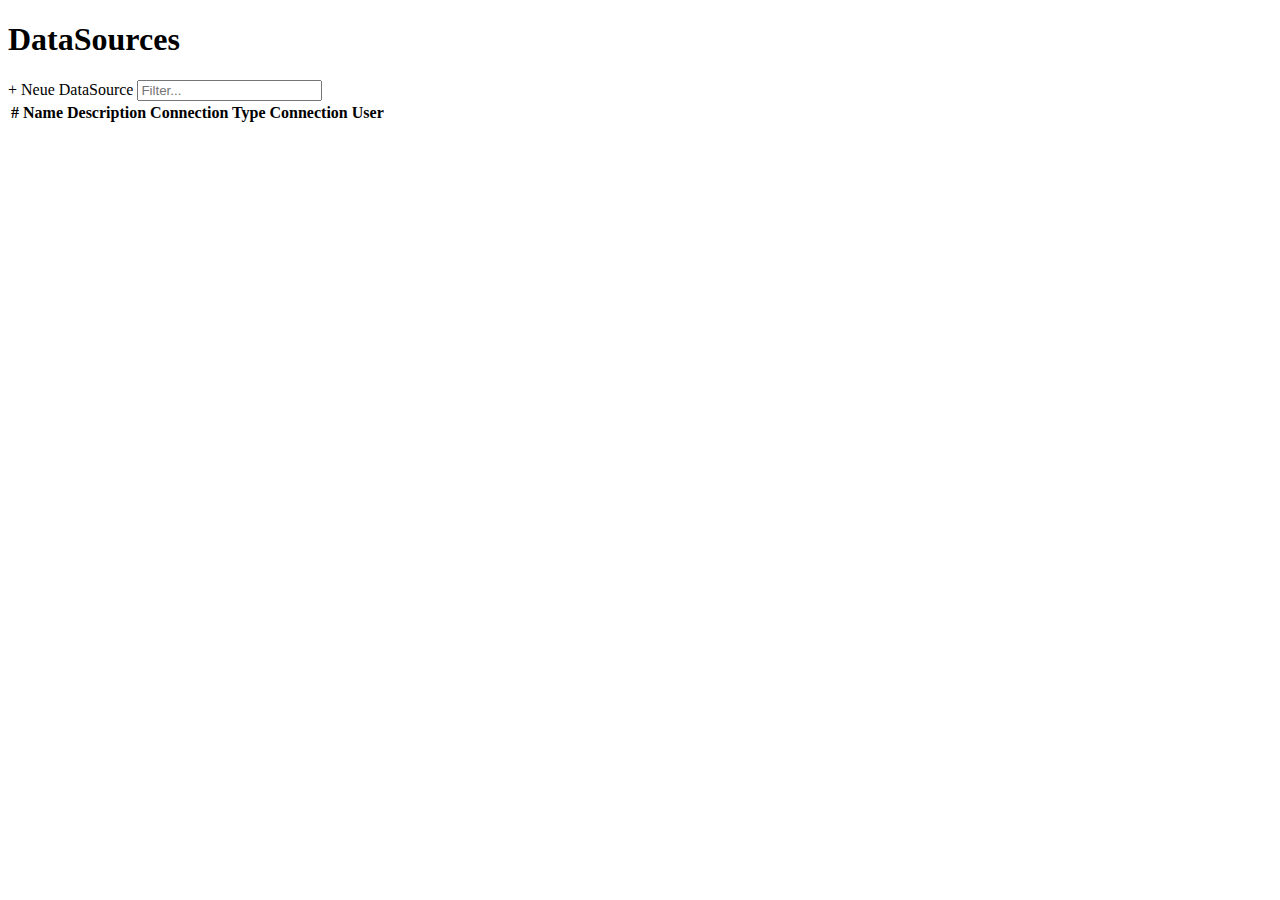
<file: src/main/resources/templates/dataSource/index.html>
<!DOCTYPE html>
<html xmlns="http://www.w3.org/1999/xhtml"
    xmlns:th="http://www.thymeleaf.org">
<head th:replace="fragments/general.html :: head"> </head>
<body>
    <div class="container">
          <h1 class="mb-4">DataSources</h1>
            <a class="mb-4 btn btn-outline-success" role="button" th:href="@{/dataSource/create}">+ Neue DataSource</a>           
            
            <input class="mb-2 form-control" id="dataSourceFilterInput" type="text"
                placeholder="Filter..."> <br>
        
            <table id="dataSources" class="table-no-bordered" data-toggle="table"
                data-striped="false" data-sort-name ="name">
    
                <thead>
                    <tr>
                        <th scope="col" data-sortable="true">#</th>
                        <th scope="col" data-sortable="true" data-field="name">Name</th>
                        <th scope="col" data-sortable="true" data-field="description">Description</th>
                        <th scope="col" data-sortable="true" data-field="connection_type">Connection Type</th>                       
                        <th scope="col" data-sortable="true" data-field="connection">Connection</th>
                        <th scope="col" data-sortable="true" data-field="user">User</th>
                    </tr>
                </thead>
                <tbody id="dataSourceTable">
                    <tr th:each="dataSource : ${dataSources}">
                        <td th:text="${dataSource.gdiOid}"></td>
                        <td><a th:href="@{/dataSource/edit/{id}(id=${dataSource.gdiOid})}" th:text="${dataSource.name}"></a></td>
                        <td th:text="${dataSource.description}"></td>
                        <td th:text="${dataSource.connectionType}"></td>
                        <td th:text="${dataSource.connection}"></td>
                        <td th:text="${dataSource.user}"></td>
                    </tr>
                </tbody>
            </table>
    </div>
    <div class="container mb-4">
    </div>
    <footer th:replace="fragments/general.html :: footer"></footer>
    <script>
    $(document).ready(function(){
      $("#dataSourceFilterInput").on("keyup", function() {
        var value = $(this).val().toLowerCase();
        $("#dataSourceTable tr").filter(function() {
          $(this).toggle($(this).text().toLowerCase().indexOf(value) > -1)
        });
      });
    });
    </script>    
</body>
</file>
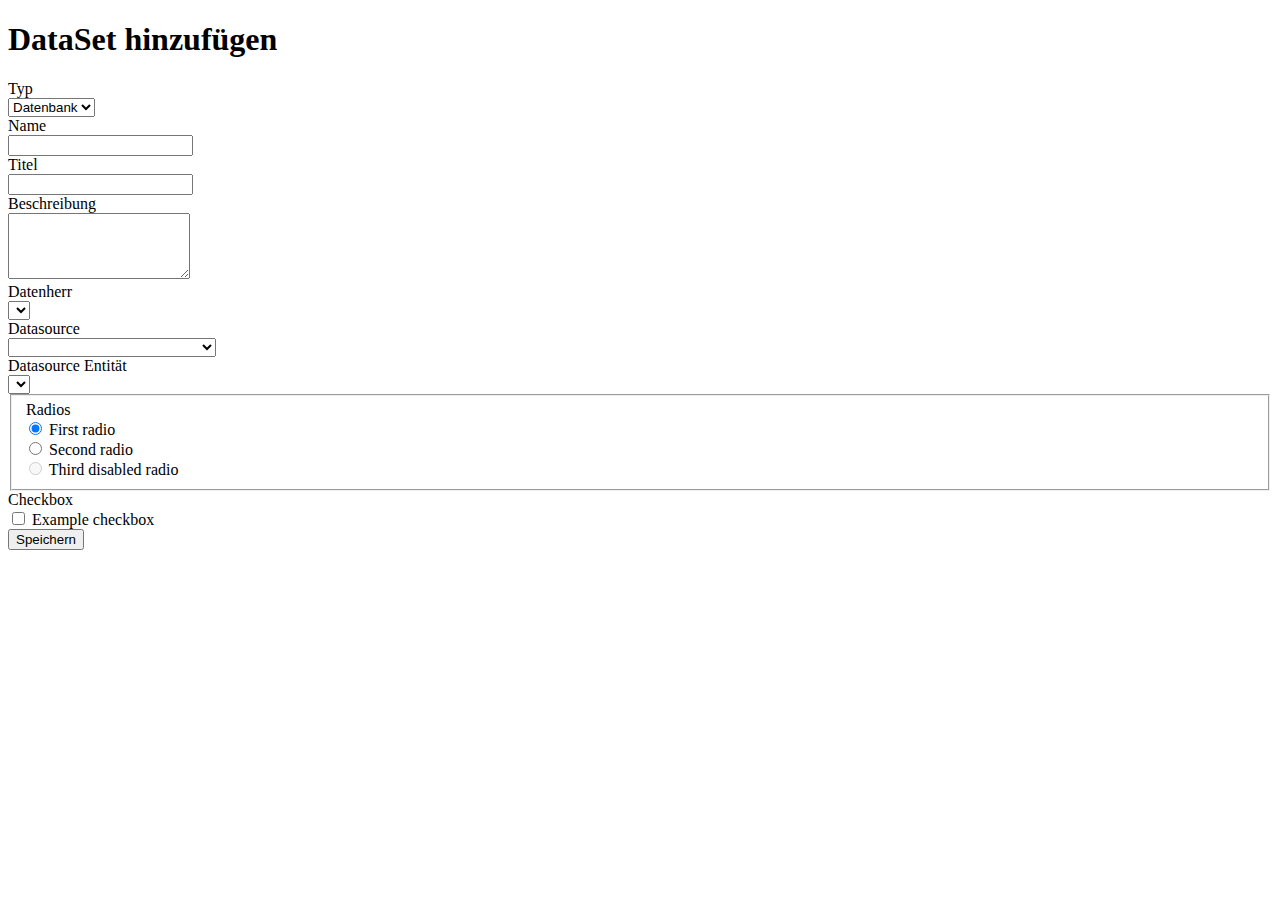
<file: src/main/resources/templates/data_set_add.html>
<!DOCTYPE html>
<html xmlns="http://www.w3.org/1999/xhtml"
	xmlns:th="http://www.thymeleaf.org">
<head>
<meta charset="UTF-8" />
<meta http-equiv="Content-Type" content="text/html; charset=UTF-8" />
<meta name="viewport" content="width=device-width" />
<title>DataSet hinzufügen</title>
<link rel="stylesheet"
	th:href="@{/webjars/bootstrap/4.1.0/css/bootstrap.min.css}" />
<script th:src="@{/webjars/jquery/3.3.1-1/jquery.min.js}"></script>
<script th:src="@{/webjars/bootstrap/4.1.0/js/bootstrap.min.js}"></script>

</head>
<body>
    <div class="container">
		<h1 class="mb-4">DataSet hinzufügen</h1>
		
		<form>
			<div class="form-group row col-10 mx-auto">
				<label for="dataSourceType" class="col-sm-3 col-form-label">Typ</label>
				<div class="col-sm-7">
					<select id="selectDataSourceType" class="custom-select">
						<option selected>Datenbank</option>
						<option value="1">Filebasiert</option>
						<option value="2">WM(T)S</option>
					</select>
				</div>
			</div>

            <div class="form-group row col-10 mx-auto">
                <label for="inputName" class="col-sm-3 col-form-label">Name</label>
                <div class="col-sm-7">
                    <input type="text" class="form-control" id="inputName">
                </div>
            </div>
            
            <div class="form-group row col-10 mx-auto">
                <label for="inputTitel" class="col-sm-3 col-form-label">Titel</label>
                <div class="col-sm-7">
                    <input type="text" class="form-control" id="inputTitel">
                </div>
            </div>    
            
            <div class="form-group row col-10 mx-auto">
                <label for="inputBeschreibung" class="col-sm-3 col-form-label">Beschreibung</label>
                <div class="col-sm-7">
                    <textarea class="form-control" rows="4" id="inputBeschreibung"></textarea>
                </div>
            </div>  
            
            <div class="form-group row col-10 mx-auto">
                <label for="selectDataOwner" class="col-sm-3 col-form-label">Datenherr</label>
                <div class="col-sm-7">
                    <select id="selectDataOwner" class="custom-select">
                        <option selected></option>
                    </select>
                </div>
            </div>
            
            <div class="form-group row col-10 mx-auto">
                <label for="selectDataSource" class="col-sm-3 col-form-label">Datasource</label>
                <div class="col-sm-7">
                    <select id="selectDataSource" class="custom-select">
                        <option selected></option>
                        <option value="1">geodb_brw.verw.rootso.org/pub</option>
                        <option value="2">192.168.50.6/pub</option>
                    </select>
                </div>
            </div>
            
            <div class="form-group row col-10 mx-auto">
                <label for="dataSourceEntity" class="col-sm-3 col-form-label">Datasource Entität</label>
                <div class="col-sm-7">
                    <select id="dataSourceEntity" class="custom-select">
                        <option selected></option>
                    </select>
                </div>
            </div>            
             
			<fieldset class="form-group">
				<div class="row">
					<legend class="col-form-label col-sm-2 pt-0">Radios</legend>
					<div class="col-sm-10">
						<div class="form-check">
							<input class="form-check-input" type="radio" name="gridRadios"
								id="gridRadios1" value="option1" checked> <label
								class="form-check-label" for="gridRadios1"> First radio
							</label>
						</div>
						<div class="form-check">
							<input class="form-check-input" type="radio" name="gridRadios"
								id="gridRadios2" value="option2"> <label
								class="form-check-label" for="gridRadios2"> Second radio
							</label>
						</div>
						<div class="form-check disabled">
							<input class="form-check-input" type="radio" name="gridRadios"
								id="gridRadios3" value="option3" disabled> <label
								class="form-check-label" for="gridRadios3"> Third
								disabled radio </label>
						</div>
					</div>
				</div>
			</fieldset>
			<div class="form-group row">
				<div class="col-sm-2">Checkbox</div>
				<div class="col-sm-10">
					<div class="form-check">
						<input class="form-check-input" type="checkbox" id="gridCheck1">
						<label class="form-check-label" for="gridCheck1"> Example
							checkbox </label>
					</div>
				</div>
			</div>
			<div class="form-group row">
				<div class="col-sm-10">
					<button type="submit" class="btn btn-outline-primary">Speichern</button>
				</div>
			</div>
		</form>
	</div>
	<div class="container mb-4"></div>
	
<script th:inline="javascript">
var contextPath = /*[[@{/}]]*/ ''; 
$(function() {
    $('#selectDataSource').change(function() {
        $.ajax({
            url: contextPath+'/data_sets/tables',
            dataType: 'json',
            type: 'GET',
            // This is query string i.e. country_id=123
            //data: {country_id : $('#country').val()},
            data: {data_source_id : "2"},
            success: function(data) {
                $('#state').empty(); // clear the current elements in select box
                for (row in data) {
                    $('#state').append($('<option></option>').attr('value', data[row].stateId).text(data[row].stateName));
                }
            },
            error: function(jqXHR, textStatus, errorThrown) {
            	console.log(contextPath);
                //alert(contextPath);
            }
        });
    });
});
</script>
</body>
</html>
</file>
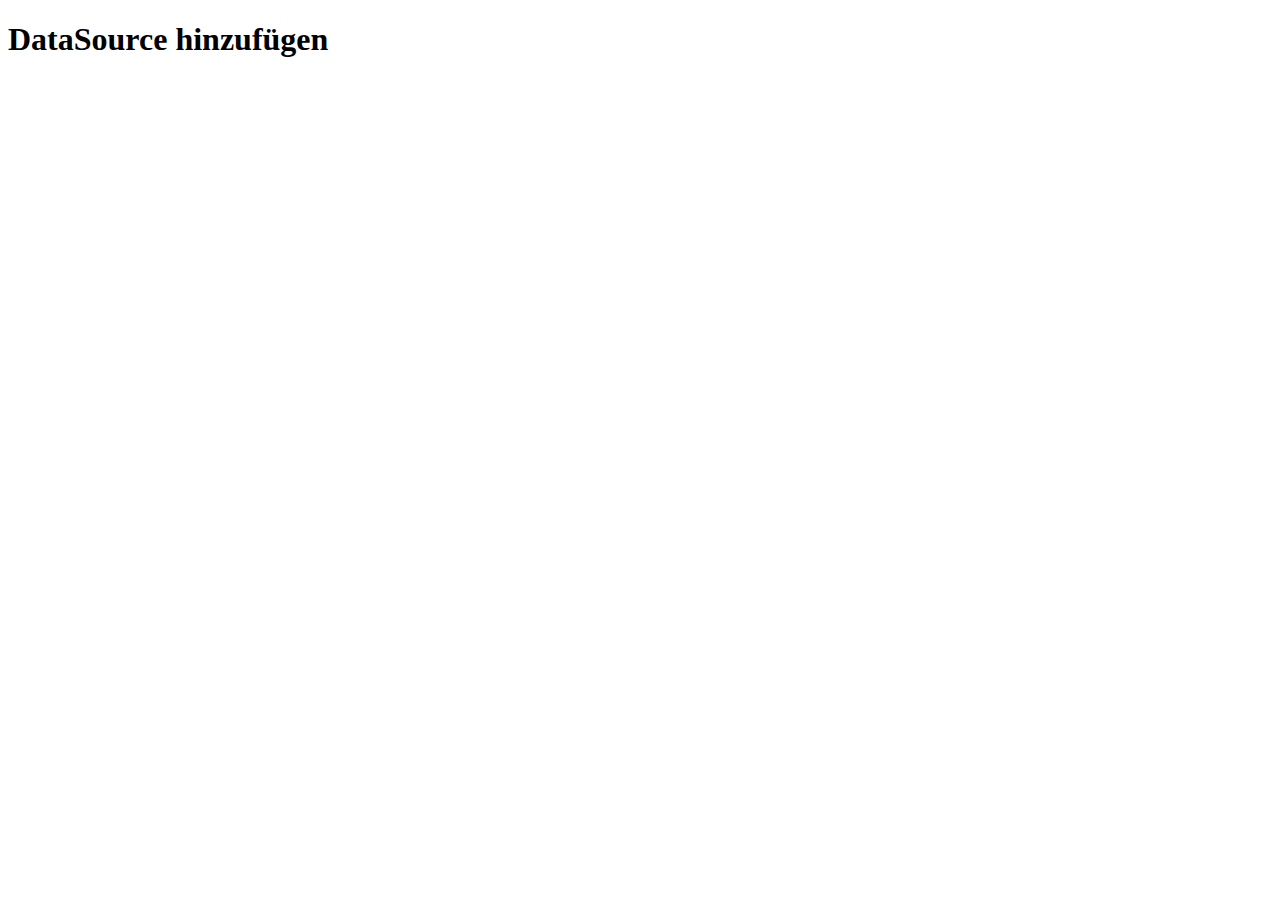
<file: src/main/resources/templates/dataSource/create.html>
<!DOCTYPE html>
<html xmlns="http://www.w3.org/1999/xhtml"
    xmlns:th="http://www.thymeleaf.org">
<head th:replace="fragments/general.html :: head"> </head>
<body>
    <div class="container">
        <h1 class="mb-4">DataSource hinzufügen</h1>
        <div th:insert="fragments/general :: datasource-form (submit_text='Erstellen')"></div>
    </div>
    <div class="container mb-4"></div>

    <footer th:replace="fragments/general.html :: footer"></footer>   
</body>
</file>
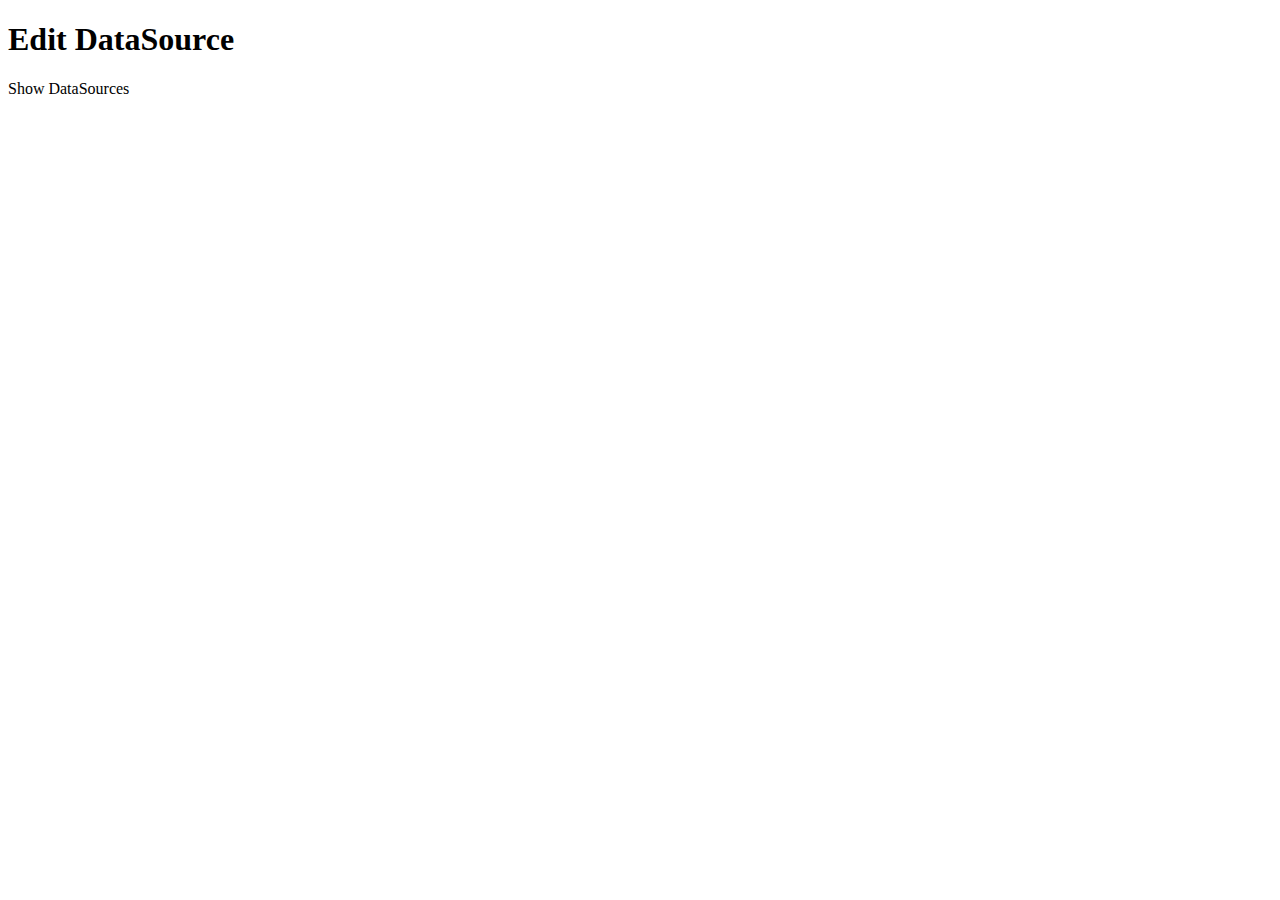
<file: src/main/resources/templates/dataSource/edit.html>
<!DOCTYPE html>
<html xmlns="http://www.w3.org/1999/xhtml"
    xmlns:th="http://www.thymeleaf.org">
<head th:replace="fragments/general.html :: head"> </head>
<body>
    <div class="container">
        <h1 class="mb-4">Edit DataSource</h1>
	    <div class="mb-4">
	        <a class="btn btn-outline-warning" role="button" th:href="@{/dataSource}">Show DataSources</a>
	    </div>
        <div th:insert="fragments/general :: datasource-form (controller_action='edit/'+${dataSource.gdiOid}, submit_button_text='Update')"></div>
    </div>
    <div class="container mb-4"></div>
    <footer th:replace="fragments/general.html :: footer"></footer>   
</body>
</file>
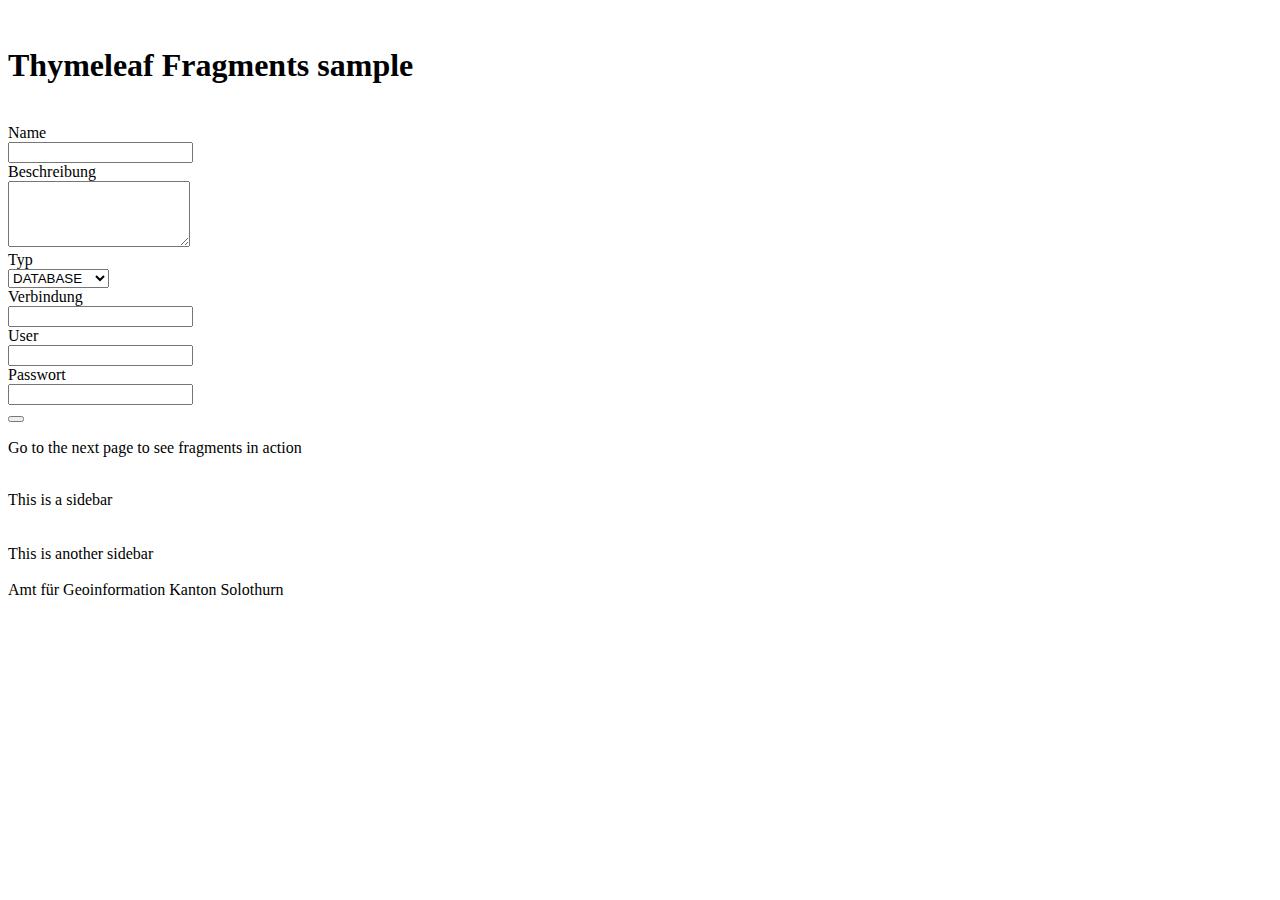
<file: src/main/resources/templates/fragments/general.html>
<!DOCTYPE HTML>
<html xmlns="http://www.w3.org/1999/xhtml"
    xmlns:th="http://www.thymeleaf.org">
<head th:fragment="head">
	<meta charset="UTF-8" />
	<meta http-equiv="Content-Type" content="text/html; charset=UTF-8" />
	<meta name="viewport" content="width=device-width" />
	<title>AGDI</title>
	<link rel="stylesheet" th:href="@{/webjars/bootstrap/4.1.0/css/bootstrap.min.css}" />
    <link rel="stylesheet" th:href="@{/css/bootstrap-table.min.css}"></link>
    <link rel="stylesheet" th:href="@{/css/custom.css}"></link>
	<script th:src="@{/webjars/jquery/3.3.1-1/jquery.min.js}"></script>
	<script th:src="@{/webjars/bootstrap/4.1.0/js/bootstrap.min.js}"></script>
	<script th:src="@{/js/bootstrap-table.min.js}"></script>
</head>
<body>
    <div th:fragment="header">	        
        <h1>Thymeleaf Fragments sample</h1>
    </div>
	    
        <form th:fragment="datasource-form (submit_text)" th:action="@{/dataSource/create}" th:object="${dataSource}" method="POST">
            <div class="form-group row col-10 mx-auto">
                <label for="inputName" class="col-sm-3 col-form-label">Name</label>
                <div class="col-sm-7"> 
                    <input type="text" class="form-control" id="inputName" th:field="*{name}" th:classappend="${#fields.hasErrors('name')} ? 'help-block' : ''">
                    <div th:if="${#fields.hasErrors('name')}" class="help-block" th:errors="*{name}"></div>
                </div>
            </div>
            
            <div class="form-group row col-10 mx-auto">
                <label for="inputBeschreibung" class="col-sm-3 col-form-label">Beschreibung</label>
                <div class="col-sm-7">
                    <textarea class="form-control" rows="4" id="inputBeschreibung" th:field="*{description}"></textarea>
                </div>
            </div>  
            
            <div class="form-group row col-10 mx-auto">
                <label for="dataConnectionType" class="col-sm-3 col-form-label">Typ</label>
                <div class="col-sm-7">
                    <select id="selectConnectionType" class="custom-select" th:field="*{connectionType}">
                        <option selected value="DATABASE">DATABASE</option>
                        <option value="DIRECTORY">DIRECTORY</option>
                        <option value="WMS">WMS</option>
                    </select>
                    <div th:if="${#fields.hasErrors('connectionType')}" class="help-block" th:errors="*{connectionType}"></div>
                </div>
            </div>

            <div class="form-group row col-10 mx-auto">
                <label for="inputConnection" class="col-sm-3 col-form-label">Verbindung</label>
                <div class="col-sm-7">
                    <input type="text" class="form-control" id="inputConnection" th:field="*{connection}" th:classappend="${#fields.hasErrors('connection')} ? 'help-block' : ''">
                    <div th:if="${#fields.hasErrors('connection')}" class="help-block" th:errors="*{connection}"></div>
                </div>
            </div>  
            
            <div class="form-group row col-10 mx-auto">
                <label for="inputUser" class="col-sm-3 col-form-label">User</label>
                <div class="col-sm-7">
                    <input type="text" class="form-control" id="inputUser" th:field="*{user}">
                </div>
            </div>    
          
            <div class="form-group row col-10 mx-auto">
                <label for="inputPassword" class="col-sm-3 col-form-label">Passwort</label>
                <div class="col-sm-7">
                    <input type="text" class="form-control" id="inputPassword" th:field="*{password}">
                </div>
            </div>   
            
            <div class="form-group row">
                <div class="col-sm-10">
                    <button type="submit" class="btn btn-outline-primary" th:text="${submit_text}"></button>
                </div>
            </div>
        </form>

	
    <p>Go to the next page to see fragments in action</p>
	    
    <aside>
		<div>This is a sidebar</div> 
	</aside>
	    
	<div class="another">This is another sidebar</div>
	    
	<footer th:fragment="footer" class="footer">
        <div class="container">
            <span class="text-muted">Amt für Geoinformation Kanton Solothurn</span>
	   </div>
	</footer>
</body>
</html>
</file>
